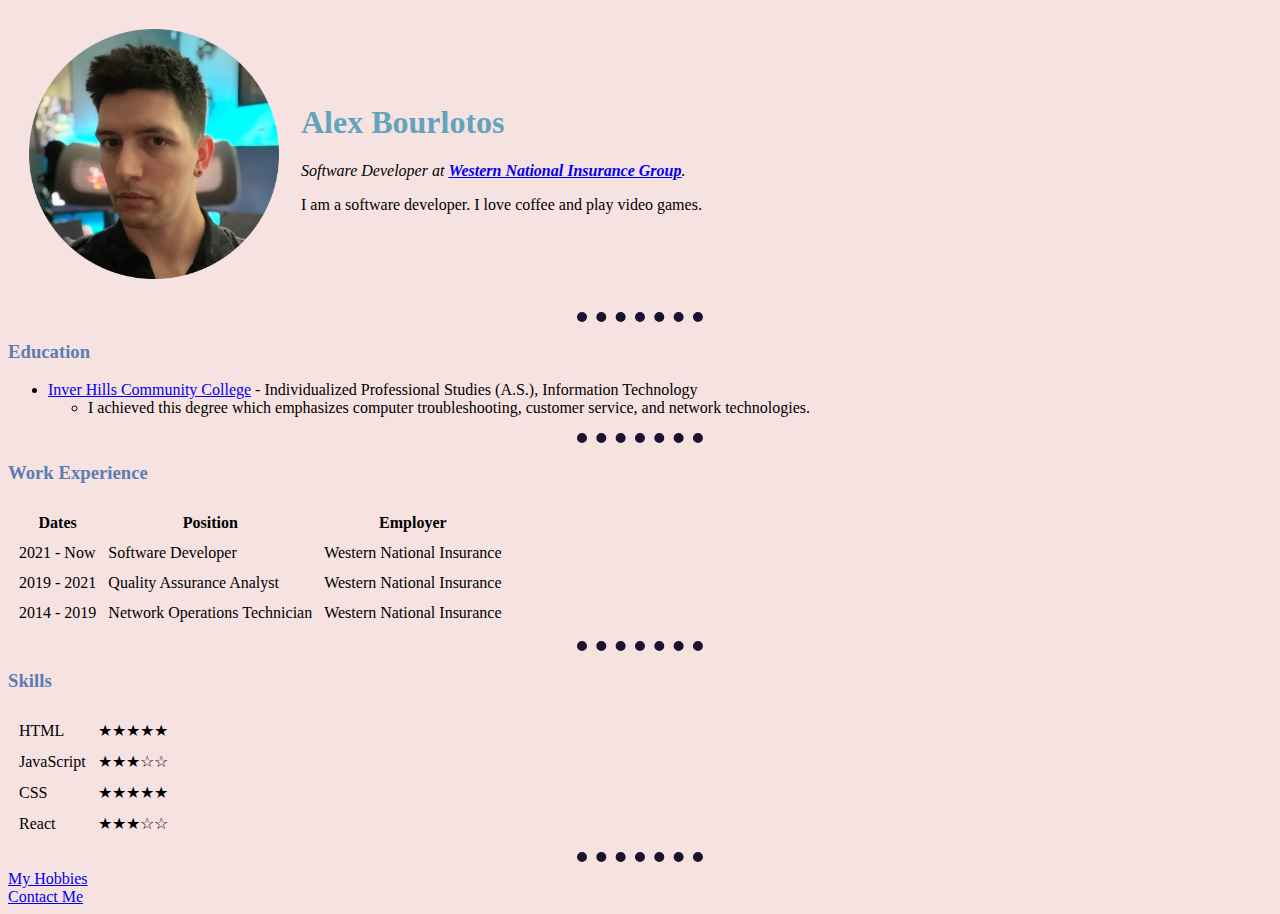
<file: index.html>
<!DOCTYPE html>
<html lang="en">
<head>
  <meta charset="UTF-8">
  <meta http-equiv="X-UA-Compatible" content="IE=edge">
  <meta name="viewport" content="width=device-width, initial-scale=1.0">
  <title>Alex's Personal Site</title>
  <link rel="stylesheet" href="css/styles.css">
</head>
<body>
  <table cellspacing="20">
    <tr>
      <td>
        <img src="images/profile-picture.png" alt="alex profile picture">
      </td>
      <td>
        <h1>Alex Bourlotos</h1>
        <p><em>Software Developer at <strong><a href="https://www.wnins.com">Western National Insurance Group</a></strong>.</em></p>
        <p>I am a software developer. I love coffee and play video games.</p>
      </td>
    </tr>
  </table>
  <hr>
  <h3>Education</h3>
  <ul>
    <li><a href="https://www.inverhills.edu/">Inver Hills Community College</a> - Individualized Professional Studies (A.S.), Information Technology
      <ul>
        <li>I achieved this degree which emphasizes computer troubleshooting, customer service, and network technologies.</li>
      </ul>
    </li>
  </ul>
  <hr>
  <h3>Work Experience</h3>
  <table cellspacing="10px">
    <thead>
      <tr>
        <th>Dates</th>
        <th>Position</th>
        <th>Employer</th>
      </tr>
    </thead>
    <tbody>
      <tr>
        <td>2021 - Now</td>
        <td>Software Developer</td>
        <td>Western National Insurance</td>
      </tr>
      <tr>
        <td>2019 - 2021</td>
        <td>Quality Assurance Analyst</td>
        <td>Western National Insurance</td>
      </tr>
      <tr>
        <td>2014 - 2019</td>
        <td>Network Operations Technician</td>
        <td>Western National Insurance</td>
      </tr>
    </tbody>
  </table>
  <hr>
  <h3>Skills</h3>
  <table cellspacing="10px">
    <tr>
    <td>HTML</td>
    <td>★★★★★</td>
    </tr>
    <tr>
    <td>JavaScript</td>
    <td>★★★☆☆</td>
    </tr>
    <tr>
    <td>CSS</td>
    <td>★★★★★</td>
    </tr>
    <tr>
    <td>React</td>
    <td>★★★☆☆</td>
    </tr>
  </table>
  <hr>
  <a href="hobbies.html">My Hobbies</a>
  <br>
  <a href="contact.html">Contact Me</a>
</body>
</html>
</file>
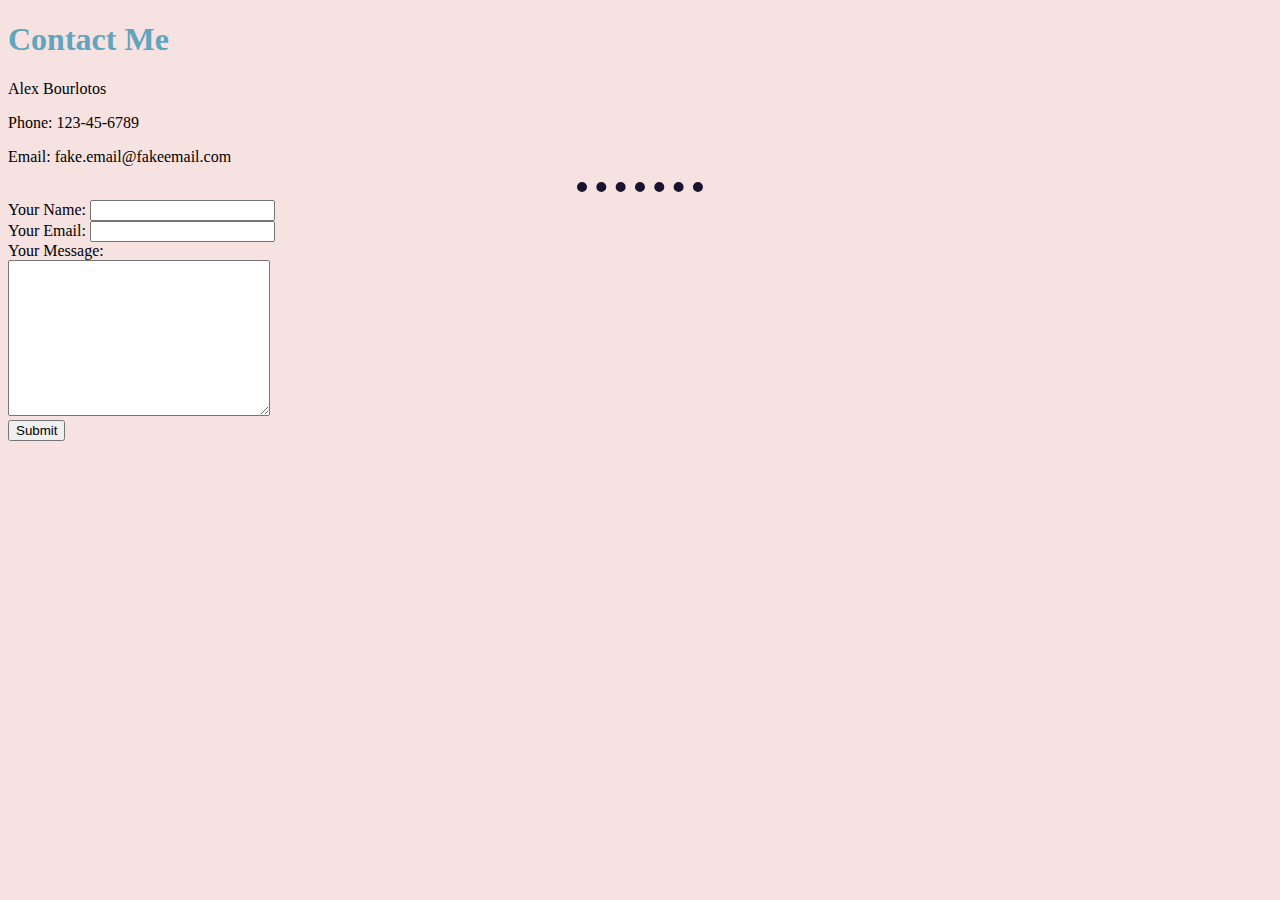
<file: contact.html>
<!DOCTYPE html>
<html lang="en">
<head>
    <meta charset="UTF-8">
    <meta http-equiv="X-UA-Compatible" content="IE=edge">
    <meta name="viewport" content="width=device-width, initial-scale=1.0">
    <title>Contact Me</title>
    <link rel="stylesheet" href="css/styles.css">
</head>
<body>
    <h1>Contact Me</h1>
    <p>Alex Bourlotos</p>
    <p>Phone: 123-45-6789</p>
    <p>Email: fake.email@fakeemail.com</p>
    <hr>
    <form action="mailto:fake.email@fakeemail.com" method="post" enctype="text/plain">
        <label for="name">Your Name:</label>
        <input type="text" name="yourName" value=""><br>
        <label for="email">Your Email:</label>
        <input type="email" name="yourEmail" value=""><br>
        <label for="message">Your Message:</label><br>
        <textarea name="yourMessage" id="" cols="30" rows="10"></textarea><br>
        <input type="submit">
    </form>
</body>
</html>
</file>
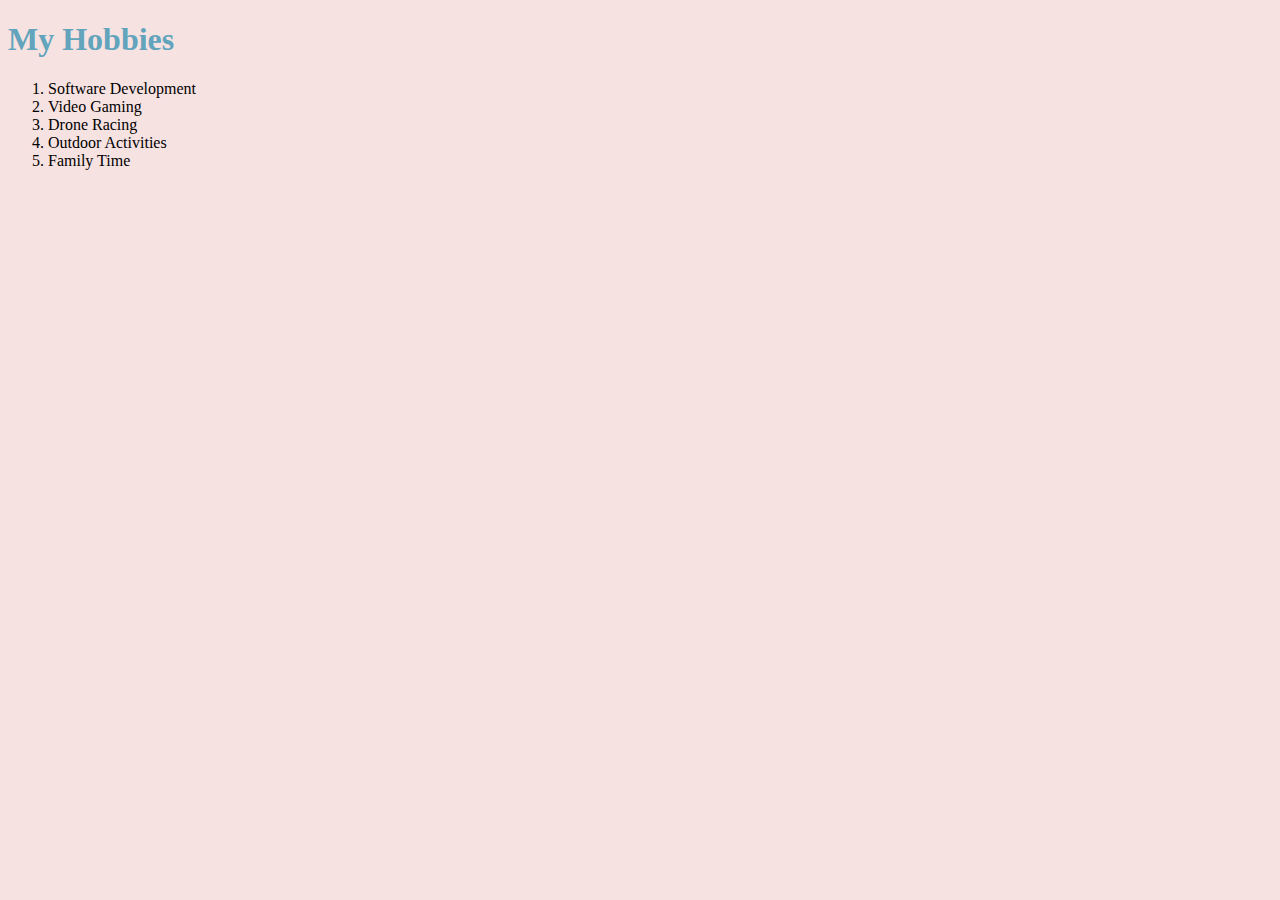
<file: hobbies.html>
<!DOCTYPE html>
<html lang="en">
<head>
    <meta charset="UTF-8">
    <meta http-equiv="X-UA-Compatible" content="IE=edge">
    <meta name="viewport" content="width=device-width, initial-scale=1.0">
    <title>My Hobbies</title>
    <link rel="stylesheet" href="css/styles.css">
</head>
<body>
    <h1>My Hobbies</h1>
    <ol>
      <li>Software Development</li>
      <li>Video Gaming</li>
      <li>Drone Racing</li>
      <li>Outdoor Activities</li>
      <li>Family Time</li>
    </ol>
</body>
</html>
</file>
<file: css/styles.css>
body {
    background-color: #F7E2E2;
  }
h1 {
    color: #61A4BC;
}
h3 {
    color: #5B7DB1;
}
hr {
    border-color: #1A132F;
    border-style: dotted none none;
    border-width: 10px;
    width: 10%;
}
img {
    height: 250px;
}
</file>
